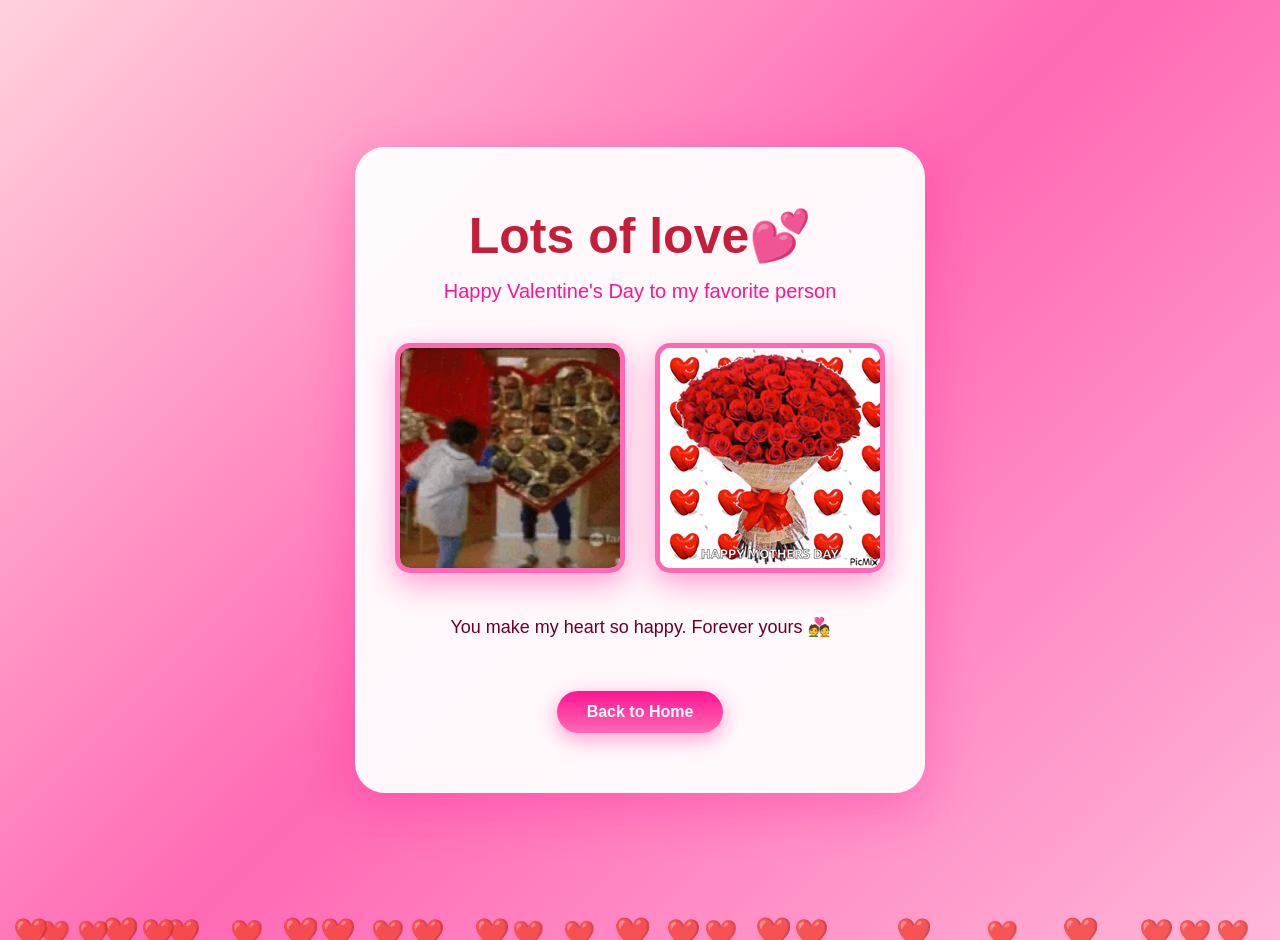
<file: accept.html>
<!DOCTYPE html>
<html lang="en">

<head>
    <meta charset="UTF-8">
    <meta http-equiv="X-UA-Compatible" content="IE=edge">
    <meta name="viewport" content="width=device-width, initial-scale=1.0">
    <title>Forever Valentine</title>
    <link rel="stylesheet" href="accept.css">
</head>

<body class="background">
    <div class="hearts-container">
        <div class="heart"></div>
        <div class="heart"></div>
        <div class="heart"></div>
        <div class="heart"></div>
        <div class="heart"></div>
        <div class="heart"></div>
        <div class="heart"></div>
        <div class="heart"></div>
        <div class="heart"></div>
        <div class="heart"></div>
        <div class="heart"></div>
        <div class="heart"></div>
        <div class="heart"></div>
        <div class="heart"></div>
        <div class="heart"></div>
        <div class="heart"></div>
        <div class="heart"></div>
        <div class="heart"></div>
        <div class="heart"></div>
        <div class="heart"></div>
        <div class="heart"></div>
        <div class="heart"></div>
        <div class="heart"></div>
        <div class="heart"></div>
        <div class="heart"></div>
    </div>
    <div class="content">
        <h1 class="title">Lots of love💕</h1>
        <p class="subtitle">Happy Valentine's Day to my favorite person</p>

        <div class="images-container">
            <img src="photos/chocolate.gif" alt="Chocolates">
            <img src="photos/roses-flowers.gif" alt="more of us">
        </div>

        <p class="message">You make my heart so happy. Forever yours 💑</p>

        <a href="index.html" class="back-btn">Back to Home</a>
    </div>
</body>

</html>
</file>
<file: accept.css>
* {
    margin: 0;
    padding: 0;
}

.background {
    min-height: 100vh;
    background: linear-gradient(135deg, #ffd1dc 0%, #ff69b4 50%, #ffb6d9 100%);
    display: flex;
    justify-content: center;
    align-items: center;
    font-family: 'Comic Sans MS', 'Arial', sans-serif;
    padding: 20px;
    position: relative;
    overflow: hidden;
}

.hearts-container {
    position: fixed;
    top: 0;
    left: 0;
    width: 100%;
    height: 100%;
    pointer-events: none;
    z-index: 0;
}

.heart {
    position: absolute;
    bottom: -50px;
    font-size: 28px;
    opacity: 0.8;
    animation: float 6s ease-in infinite;
}

.heart::before {
    content: '❤️';
}

.heart:nth-child(1) {
    left: 3%;
    animation-delay: 0s;
    animation-duration: 7s;
    font-size: 26px;
}

.heart:nth-child(2) {
    left: 8%;
    animation-delay: 1s;
    animation-duration: 8s;
    font-size: 30px;
}

.heart:nth-child(3) {
    left: 13%;
    animation-delay: 0.5s;
    animation-duration: 6.5s;
    font-size: 28px;
}

.heart:nth-child(4) {
    left: 18%;
    animation-delay: 2s;
    animation-duration: 7.5s;
    font-size: 27px;
}

.heart:nth-child(5) {
    left: 25%;
    animation-delay: 1.5s;
    animation-duration: 6s;
    font-size: 29px;
}

.heart:nth-child(6) {
    left: 32%;
    animation-delay: 0.8s;
    animation-duration: 7.2s;
    font-size: 28px;
}

.heart:nth-child(7) {
    left: 40%;
    animation-delay: 2.5s;
    animation-duration: 8s;
    font-size: 26px;
}

.heart:nth-child(8) {
    left: 48%;
    animation-delay: 1.2s;
    animation-duration: 6.8s;
    font-size: 30px;
}

.heart:nth-child(9) {
    left: 55%;
    animation-delay: 0.3s;
    animation-duration: 7.5s;
    font-size: 27px;
}

.heart:nth-child(10) {
    left: 62%;
    animation-delay: 2.2s;
    animation-duration: 7s;
    font-size: 28px;
}

.heart:nth-child(11) {
    left: 70%;
    animation-delay: 0.7s;
    animation-duration: 7.8s;
    font-size: 29px;
}

.heart:nth-child(12) {
    left: 77%;
    animation-delay: 1.8s;
    animation-duration: 6.5s;
    font-size: 26px;
}

.heart:nth-child(13) {
    left: 83%;
    animation-delay: 0.4s;
    animation-duration: 7.3s;
    font-size: 30px;
}

.heart:nth-child(14) {
    left: 89%;
    animation-delay: 2.1s;
    animation-duration: 7.7s;
    font-size: 28px;
}

.heart:nth-child(15) {
    left: 95%;
    animation-delay: 0.9s;
    animation-duration: 6.8s;
    font-size: 27px;
}

.heart:nth-child(16) {
    left: 1%;
    animation-delay: 1.3s;
    animation-duration: 7.4s;
    font-size: 29px;
}

.heart:nth-child(17) {
    left: 6%;
    animation-delay: 0.6s;
    animation-duration: 7.1s;
    font-size: 26px;
}

.heart:nth-child(18) {
    left: 11%;
    animation-delay: 1.9s;
    animation-duration: 6.9s;
    font-size: 28px;
}

.heart:nth-child(19) {
    left: 22%;
    animation-delay: 0.2s;
    animation-duration: 7.6s;
    font-size: 30px;
}

.heart:nth-child(20) {
    left: 29%;
    animation-delay: 1.5s;
    animation-duration: 6.7s;
    font-size: 27px;
}

.heart:nth-child(21) {
    left: 37%;
    animation-delay: 2.3s;
    animation-duration: 7.9s;
    font-size: 29px;
}

.heart:nth-child(22) {
    left: 44%;
    animation-delay: 0.4s;
    animation-duration: 6.6s;
    font-size: 26px;
}

.heart:nth-child(23) {
    left: 52%;
    animation-delay: 1.1s;
    animation-duration: 7.8s;
    font-size: 28px;
}

.heart:nth-child(24) {
    left: 59%;
    animation-delay: 1.7s;
    animation-duration: 7.2s;
    font-size: 30px;
}

.heart:nth-child(25) {
    left: 92%;
    animation-delay: 0.8s;
    animation-duration: 7.5s;
    font-size: 27px;
}

@keyframes float {
    0% {
        bottom: -50px;
        opacity: 0;
        transform: translateX(0) rotate(0deg);
    }

    10% {
        opacity: 0.8;
    }

    90% {
        opacity: 0.8;
    }

    100% {
        bottom: 110vh;
        opacity: 0;
        transform: translateX(100px) rotate(360deg);
    }
}

.content {
    text-align: center;
    background: rgba(255, 255, 255, 0.95);
    padding: 60px 40px;
    border-radius: 30px;
    box-shadow: 0 15px 50px rgba(255, 20, 147, 0.3);
    max-width: 800px;
}

.title {
    color: #c41e3a;
    font-size: 50px;
    margin-bottom: 15px;
    font-weight: bold;
}

.subtitle {
    color: #ff1493;
    font-size: 20px;
    margin-bottom: 40px;
}

.images-container {
    display: flex;
    gap: 30px;
    justify-content: center;
    margin: 40px 0;
    flex-wrap: wrap;
}

.images-container img {
    width: 220px;
    height: 220px;
    border-radius: 15px;
    border: 5px solid #ff69b4;
    box-shadow: 0 10px 30px rgba(255, 20, 147, 0.4);
    object-fit: cover;
    transition: transform 0.3s ease;
}

.images-container img:hover {
    transform: scale(1.08);
}

.message {
    color: #6b0022;
    font-size: 18px;
    margin: 30px 0;
    line-height: 1.6;
}

.back-btn {
    display: inline-block;
    background: linear-gradient(180deg, #ff1493, #ff69b4);
    color: white;
    padding: 12px 30px;
    border-radius: 25px;
    text-decoration: none;
    font-weight: bold;
    margin-top: 20px;
    box-shadow: 0 6px 20px rgba(255, 20, 147, 0.4);
    transition: transform 0.3s ease;
}

.back-btn:hover {
    transform: scale(1.05);
}

@media (max-width: 600px) {
    .content {
        padding: 40px 20px;
    }

    .title {
        font-size: 35px;
    }

    .images-container {
        gap: 15px;
    }

    .images-container img {
        width: 150px;
        height: 150px;
    }
}
</file>
